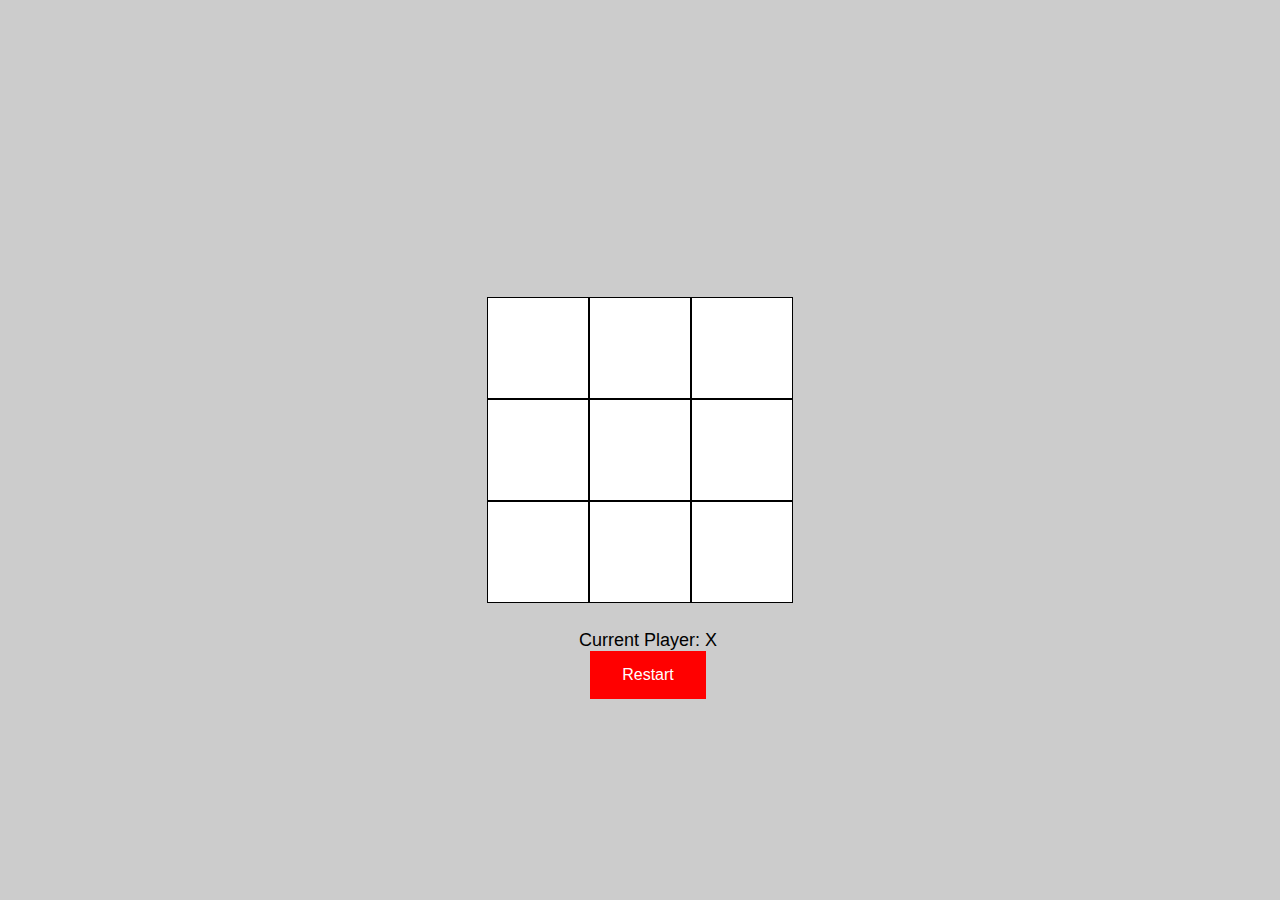
<file: index.html>
<!DOCTYPE html>
<html lang="en">
<head>
    <meta charset="UTF-8">
    <meta http-equiv="X-UA-Compatible" content="IE=edge">
    <meta name="viewport" content="width=device-width, initial-scale=1.0">
    <link href="style.css" rel="stylesheet">
    <title>TicTacToe</title>
</head>
<body>
    <div class="board" id="game">
        <div class="grid-cell" data-value="0"></div>
        <div class="grid-cell" data-value="1"></div>
        <div class="grid-cell" data-value="2"></div>
        <div class="grid-cell" data-value="3"></div>
        <div class="grid-cell" data-value="4"></div>
        <div class="grid-cell" data-value="5"></div>
        <div class="grid-cell" data-value="6"></div>
        <div class="grid-cell" data-value="7"></div>
        <div class="grid-cell" data-value="8"></div>
    </div>
    <div class="game-controls">
        <div id="current-player">Current Player: X</div>
        <div id="win-message"></div>
        <div id="draw-message"></div>
        <button id="restart-button">Restart</button>
    </div>

    

    <script src="main.js"></script>
</body>
</html>
</file>
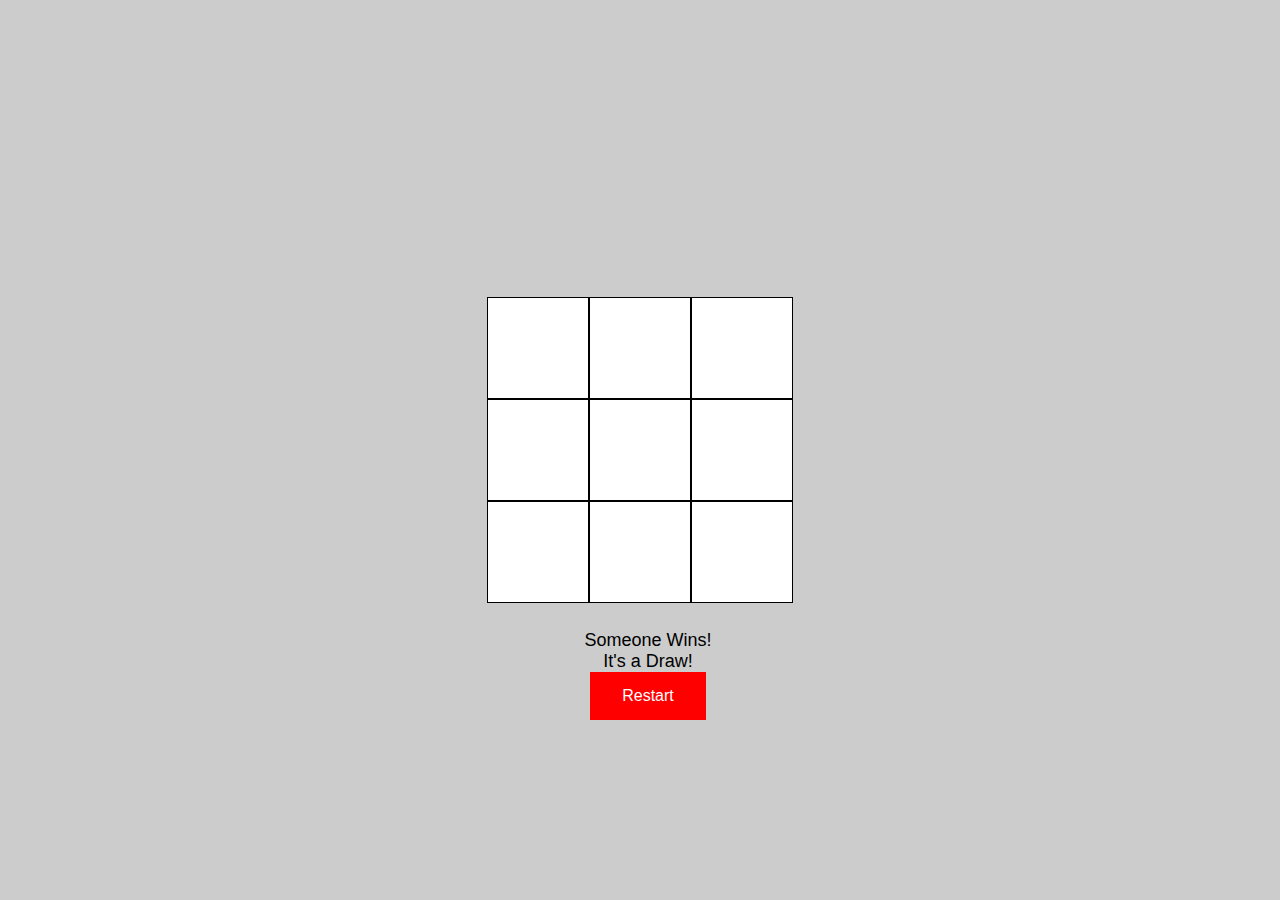
<file: wintest.html>
<!DOCTYPE html>
<html lang="en">
<head>
    <meta charset="UTF-8">
    <meta http-equiv="X-UA-Compatible" content="IE=edge">
    <meta name="viewport" content="width=device-width, initial-scale=1.0">
    <link href="style.css" rel="stylesheet">
    <title>Document</title>
</head>
<body>
    <div class="board" id="game">
        <div class="grid-cell" data-value="0"></div>
        <div class="grid-cell" data-value="1"></div>
        <div class="grid-cell" data-value="2"></div>
        <div class="grid-cell" data-value="3"></div>
        <div class="grid-cell" data-value="4"></div>
        <div class="grid-cell" data-value="5"></div>
        <div class="grid-cell" data-value="6"></div>
        <div class="grid-cell" data-value="7"></div>
        <div class="grid-cell" data-value="8"></div>
    </div>
    <div class="game-controls">
        <div id="win-message">Someone Wins!</div>
        <div id="draw-message">It's a Draw!</div>
        <button id="restart-button" onclick="restartTest()">Restart</button>
    </div>

    

    <script src="wintest.js"></script>
</body>
</html>
</file>
<file: style.css>
body {
    background-color: rgb(204, 204, 204);
    font-family:'Franklin Gothic Medium', 'Arial Narrow', Arial, sans-serif
}


.board {
    position: absolute;
    top: 50%;
    left: 50%;
    transform: translate(-50%, -50%);
    display: grid;
    grid-template-columns: repeat(3, auto);
}

.grid-cell {
    border: 1px solid #000;
    width: 100px;
    height: 100px;
    cursor: pointer;
    background-color: white;
    font-size: 80px;
    text-align: center;
    line-height: 100px;
}

.grid-cell:hover {
    background-color: yellow;
  }

.game-controls {
    position: absolute;
    top: 70%;
    width: 100%;
    text-align: center;
    font-size: 18px;
}

.game-title {
    text-align: center;
    padding: 5rem;
}

#restart-button {
    background-color: #ff0000; /* Green */
    border: none;
    color: white;
    padding: 15px 32px;
    text-align: center;
    text-decoration: none;
    display: inline-block;
    font-size: 16px;
  }
</file>
